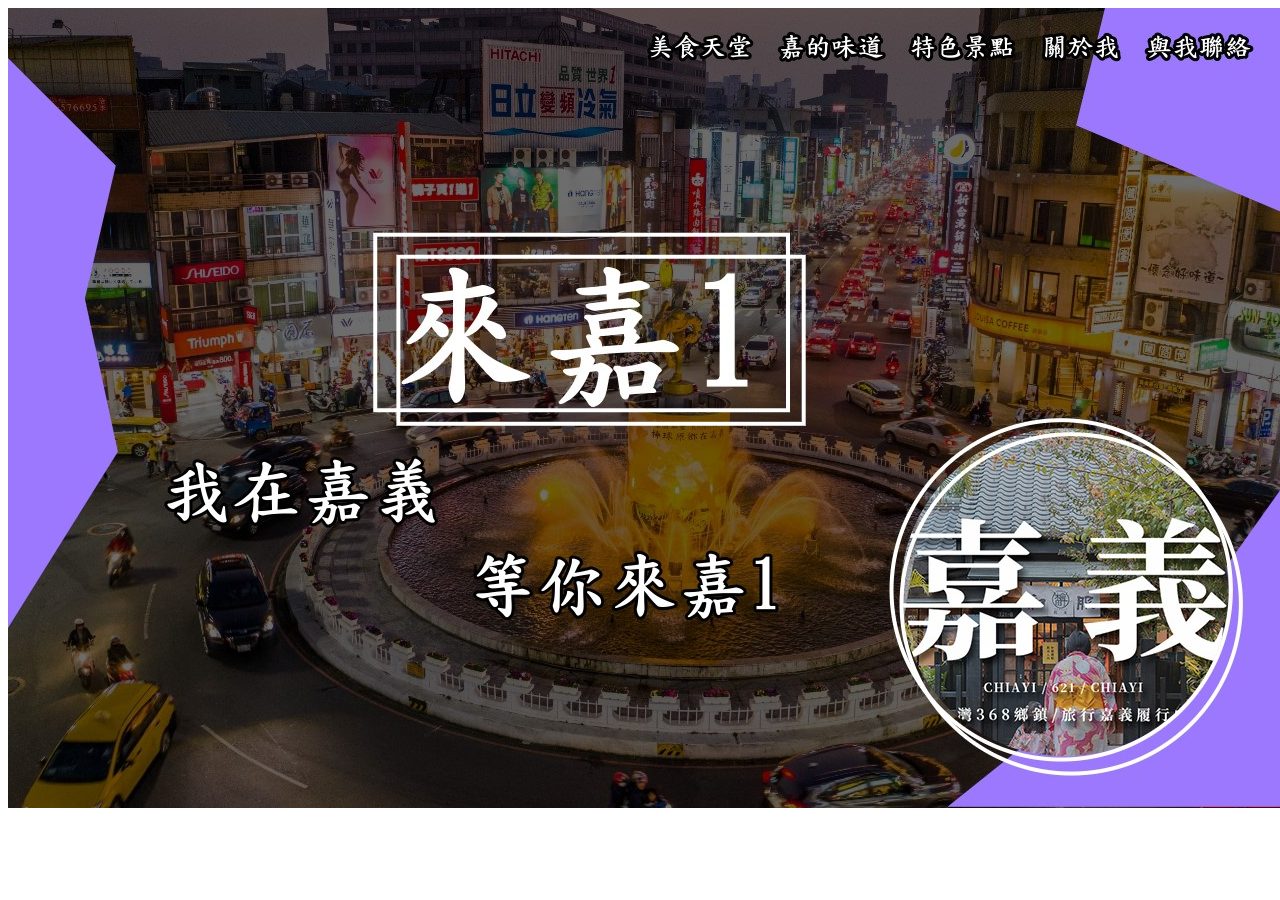
<file: index.html>
<!DOCTYPE html PUBLIC "-//W3C//DTD XHTML 1.0 Transitional//EN" "http://www.w3.org/TR/xhtml1/DTD/xhtml1-transitional.dtd">
<html xmlns="http://www.w3.org/1999/xhtml">
<head>
<meta http-equiv="Content-Type" content="text/html; charset=utf-8" />
<title>來嘉1</title>
</head>

<body>
<table width="200" border="0" align="center" cellpadding="0" cellspacing="0">
  <tr>
    <td><img src="images/index_1.jpg" width="1280" height="164" usemap="#Map2" border="0" /></td>
  </tr>
  <tr>
    <td><img src="images/index_2.jpg" width="1280" height="368" /></td>
  </tr>
  <tr>
    <td><img src="images/index_3.jpg" width="1280" height="268" /></td>
  </tr>
</table>

<map name="Map" id="Map">
  <area shape="rect" coords="635,22,752,57" href="../Desktop/food.html" />
</map>

<map name="Map2" id="Map2">
  <area shape="rect" coords="635,21,764,56" href="food.html" />
  <area shape="rect" coords="772,22,885,56" href="home.html" />
  <area shape="rect" coords="898,21,1013,59" href="place.html" />
  <area shape="rect" coords="1026,17,1118,58" href="me.html" />
  <area shape="rect" coords="1133,16,1253,61" href="forme.html" />
</map>
</body>
</html>
</file>
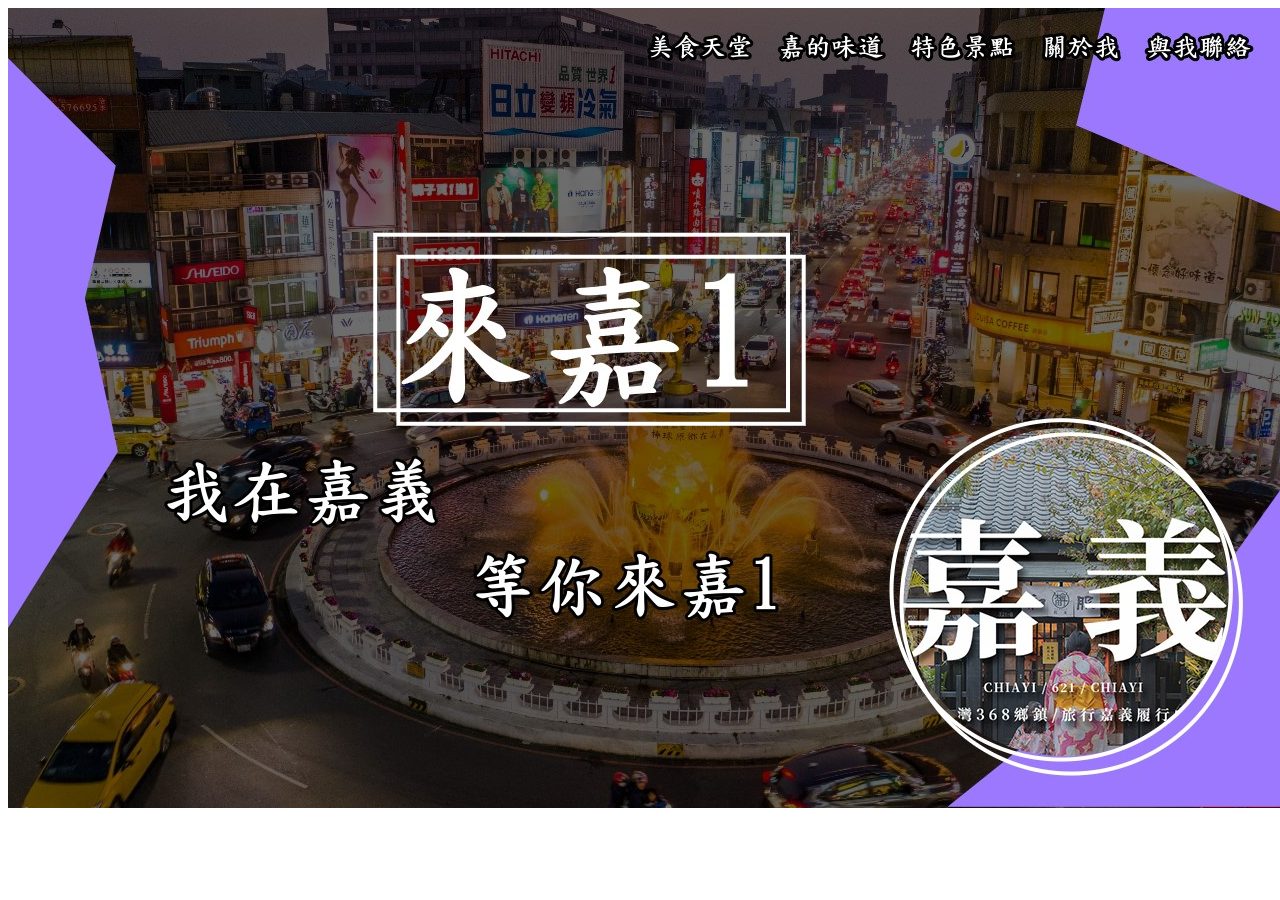
<file: d106website/index.html>
<!DOCTYPE html PUBLIC "-//W3C//DTD XHTML 1.0 Transitional//EN" "http://www.w3.org/TR/xhtml1/DTD/xhtml1-transitional.dtd">
<html xmlns="http://www.w3.org/1999/xhtml">
<head>
<meta http-equiv="Content-Type" content="text/html; charset=utf-8" />
<title>來嘉1</title>
</head>

<body>
<table width="200" border="0" align="center" cellpadding="0" cellspacing="0">
  <tr>
    <td><img src="images/index_1.jpg" width="1280" height="164" usemap="#Map2" border="0" /></td>
  </tr>
  <tr>
    <td><img src="images/index_2.jpg" width="1280" height="368" /></td>
  </tr>
  <tr>
    <td><img src="images/index_3.jpg" width="1280" height="268" /></td>
  </tr>
</table>

<map name="Map" id="Map">
  <area shape="rect" coords="635,22,752,57" href="../Desktop/food.html" />
</map>

<map name="Map2" id="Map2">
  <area shape="rect" coords="635,21,764,56" href="food.html" />
</map>
</body>
</html>
</file>
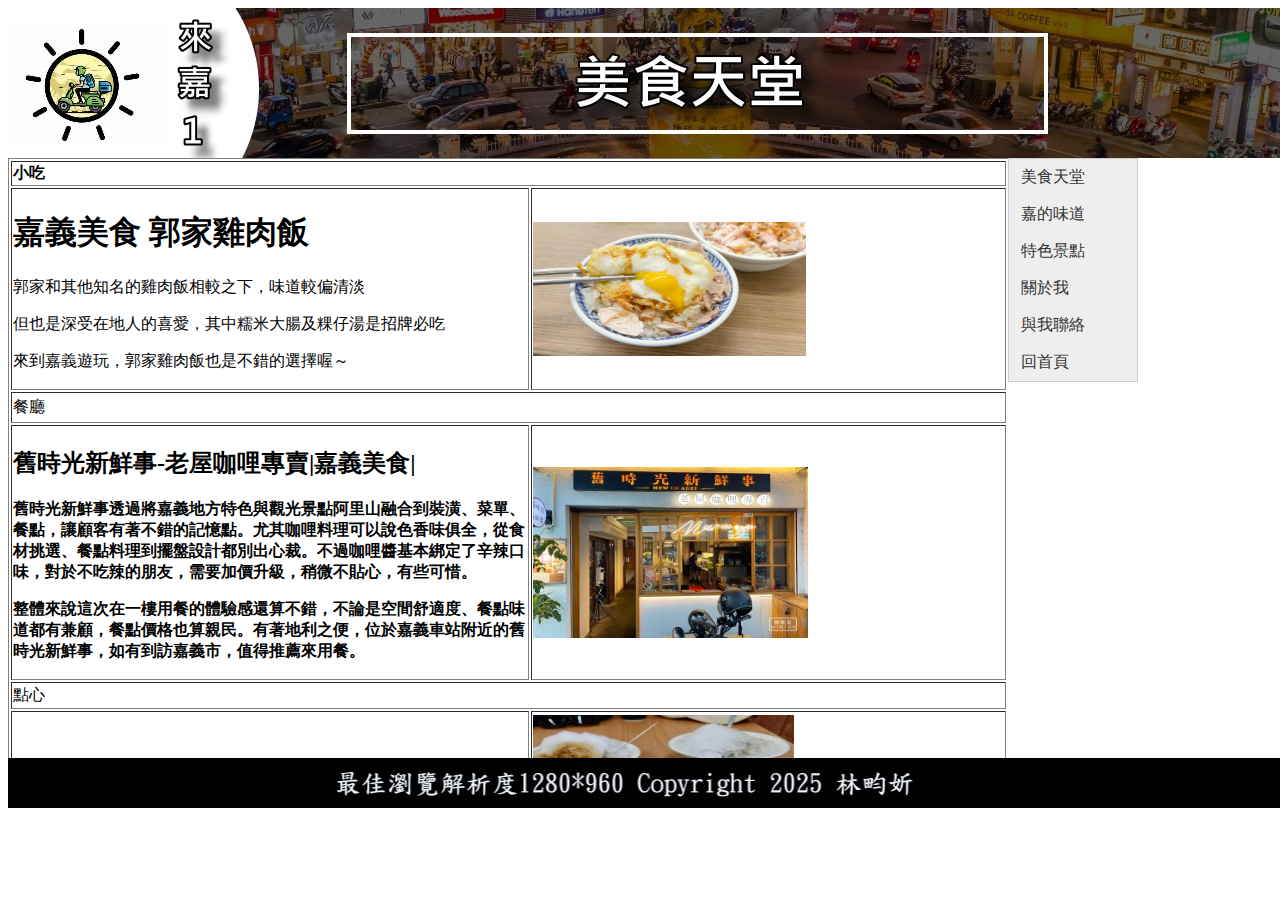
<file: food.html>
<!DOCTYPE html PUBLIC "-//W3C//DTD XHTML 1.0 Transitional//EN" "http://www.w3.org/TR/xhtml1/DTD/xhtml1-transitional.dtd">
<html xmlns="http://www.w3.org/1999/xhtml">
<head>
<meta http-equiv="Content-Type" content="text/html; charset=utf-8" />
<title>美食天堂</title>
<style type="text/css">
.container {
	width: 1280px;
	margin-right: auto;
	margin-left: auto;
}
#container {
	width: 1280px;
	margin-right: auto;
	margin-left: auto;
}
#header {
	height: 150px;
	width: 1280px;
}
#header {
	height: 150px;
	width: 1280px;
}
#article {
	float: left;
	height: 600px;
	width: 1000px;
}
#article {
	float: left;
	height: 600px;
	width: 1000px;
	overflow: auto;
}
#item {
	float: right;
	height: 600px;
	width: 280px;
}
#footer {
	float: left;
	height: 50px;
	width: 1280px;
}
.titlestyie {
	font-family: "微軟正黑體";
	font-size: 24px;
	color: #00F;
}
.titlestyle {
	font-family: "微軟正黑體";
	font-size: 24px;
	color: #069;
}
</style>
<link href="SpryAssets/SpryMenuBarVertical.css" rel="stylesheet" type="text/css" />
<script src="SpryAssets/SpryMenuBar.js" type="text/javascript"></script>
</head>

<body>
<div id="container">
  <div id="header"><img src="images/111.jpg" width="1280" height="150" /></div>
  <div id="article">
    <div align="center">
      <table width="1001" height="618" border="1" align="center">
        <tr>
          <td colspan="2" bgcolor="#FFFFFF"><strong>小吃</strong></td>
        </tr>
        <tr>
          <td width="514" height="144"><h1>嘉義美食 郭家雞肉飯</h1>
            <p>郭家和其他知名的雞肉飯相較之下，味道較偏清淡</p>
            <p>但也是深受在地人的喜愛，其中糯米大腸及粿仔湯是招牌必吃</p>
          <p>來到嘉義遊玩，郭家雞肉飯也是不錯的選擇喔～</p></td>
          <td width="471"><img src="images/20250305151830_0_8a1ef0.jpg" width="273" height="134" /></td>
        </tr>
        <tr>
          <td height="27" colspan="2">餐廳</td>
        </tr>
        <tr>
          <td height="175"><h2 data-dtype="d3ifr" data-local-attribute="d3bn" data-attrid="title" data-ved="2ahUKEwjYmvHssseMAxXjQPUHHZS3ILEQ3B0oAHoECBQQAQ">舊時光新鮮事-老屋咖哩專賣|嘉義美食|</h2>
            <p><strong id="docs-internal-guid-6e97791a-7fff-44c7-843d-1c56ba8709b2">舊時光新鮮事透過將嘉義地方特色與觀光景點阿里山融合到裝潢、菜單、餐點，讓顧客有著不錯的記憶點。尤其咖哩料理可以說色香味俱全，從食材挑選、餐點料理到擺盤設計都別出心裁。不過咖哩醬基本綁定了辛辣口味，對於不吃辣的朋友，需要加價升級，稍微不貼心，有些可惜。</strong></p>
          <p dir="ltr"><strong id="docs-internal-guid-6e97791a-7fff-44c7-843d-1c56ba8709b2">整體來說這次在一樓用餐的體驗感還算不錯，不論是空間舒適度、餐點味道都有兼顧，餐點價格也算親民。有著地利之便，位於嘉義車站附近的舊時光新鮮事，如有到訪嘉義市，值得推薦來用餐。</strong></p></td>
          <td><img src="images/20221126220719_45.jpg" width="275" height="171" /></td>
        </tr>
        <tr>
          <td height="23" colspan="2">點心</td>
        </tr>
        <tr>
          <td height="155"><strong>｜嘉義｜劉湯圓甜酒釀燒冷冰-古早味清涼消暑，湯圓軟嫩，綜合冰配料多元</strong></td>
          <td><img src="images/劉湯圓甜酒釀燒冷冰-700x698.jpg" width="261" height="151" /></td>
        </tr>
      </table>
    </div>
  </div>
  <div id="item">
    <ul id="MenuBar1" class="MenuBarVertical">
      <li><a href="#">美食天堂</a>      </li>
      <li><a href="home.html">嘉的味道</a></li>
      <li><a href="....html">特色景點</a>      </li>
      <li><a href="me.html">關於我</a></li>
      <li><a href="forme.html">與我聯絡</a></li>
      <li><a href="index.html">回首頁</a></li>
    </ul>
  </div>
  <div id="footer"><img src="images/頁尾.jpg" width="1281" height="50" /></div>
</div>
<script type="text/javascript">
var MenuBar1 = new Spry.Widget.MenuBar("MenuBar1", {imgRight:"SpryAssets/SpryMenuBarRightHover.gif"});
</script>
</body>
</html>
</file>
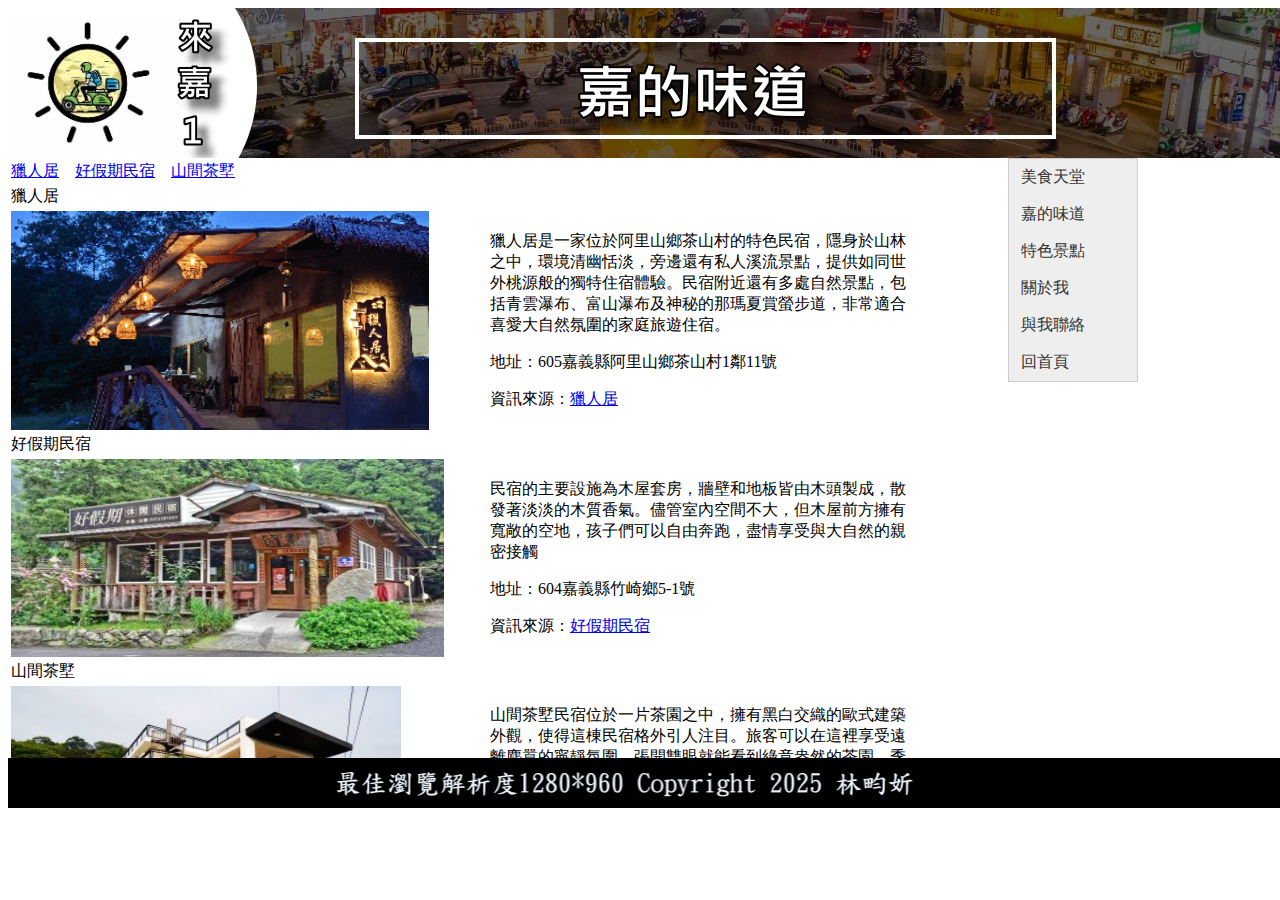
<file: home.html>
<!DOCTYPE html PUBLIC "-//W3C//DTD XHTML 1.0 Transitional//EN" "http://www.w3.org/TR/xhtml1/DTD/xhtml1-transitional.dtd">
<html xmlns="http://www.w3.org/1999/xhtml">
<head>
<meta http-equiv="Content-Type" content="text/html; charset=utf-8" />
<title>美食天堂</title>
<style type="text/css">
.container {
	width: 1280px;
	margin-right: auto;
	margin-left: auto;
}
#container {
	width: 1280px;
	margin-right: auto;
	margin-left: auto;
}
#header {
	height: 150px;
	width: 1280px;
}
#header {
	height: 150px;
	width: 1280px;
}
#article {
	float: left;
	height: 600px;
	width: 1000px;
}
#article {
	float: left;
	height: 600px;
	width: 1000px;
	overflow: auto;
}
#item {
	float: right;
	height: 600px;
	width: 280px;
}
#footer {
	float: left;
	height: 50px;
	width: 1280px;
}
.titlestyie {
	font-family: "微軟正黑體";
	font-size: 24px;
	color: #00F;
}
.titlestyle {
	font-family: "微軟正黑體";
	font-size: 24px;
	color: #069;
}
</style>
<link href="SpryAssets/SpryMenuBarVertical.css" rel="stylesheet" type="text/css" />
<script src="SpryAssets/SpryMenuBar.js" type="text/javascript"></script>
</head>

<body>
<div id="container">
  <div id="header"><img src="images/222.jpg" width="1280" height="150" /></div>
  <div id="article">
    <table width="908" height="600" border="0">
      <tr>
        <td colspan="2"><a href="https://www.mrhost.com.tw/zh/hotel/11588">獵人居</a>　<a href="https://bestday.okgo.tw/">好假期民宿</a>　<a href="https://www.booking.com/hotel/tw/shan-jian-cha-shu-ruili-tea-villa.zh-tw.html">山間茶墅</a></td>
      </tr>
      <tr>
        <td colspan="2">獵人居</td>
      </tr>
      <tr>
        <td width="475"><img src="images/ad_4nxdowlf1s8q0bjakxsplpyh4tm2nwhu0ttrk5nl8cyyvecxtkrno_sfmkpc-vad4kgcplyhcm9iobp-obro2xdkljkcd9wmwbhy1prdc2d_4g1rqliynb4nag_7czgilvsmvhf0rrn3rqrax3bzygbyndeukeygnxva-ruo_vnts078jblsg.png" width="418" height="219" /></td>
        <td width="423"><p>獵人居是一家位於阿里山鄉茶山村的特色民宿，隱身於山林之中，環境清幽恬淡，旁邊還有私人溪流景點，提供如同世外桃源般的獨特住宿體驗。民宿附近還有多處自然景點，包括青雲瀑布、富山瀑布及神秘的那瑪夏賞螢步道，非常適合喜愛大自然氛圍的家庭旅遊住宿。</p>
        <p>地址：605嘉義縣阿里山鄉茶山村1鄰11號</p>
        <p>資訊來源：<a href="https://www.mrhost.com.tw/zh/hotel/11588">獵人居</a></p></td>
      </tr>
      <tr>
        <td colspan="2">好假期民宿</td>
      </tr>
      <tr>
        <td><img src="images/642655.jpg" width="433" height="198" /></td>
        <td><p>民宿的主要設施為木屋套房，牆壁和地板皆由木頭製成，散發著淡淡的木質香氣。儘管室內空間不大，但木屋前方擁有寬敞的空地，孩子們可以自由奔跑，盡情享受與大自然的親密接觸</p>
        <p>地址：604嘉義縣竹崎鄉5-1號</p>
        <p>資訊來源：<a href="https://bestday.okgo.tw/">好假期民宿</a></p></td>
      </tr>
      <tr>
        <td colspan="2">山間茶墅</td>
      </tr>
      <tr>
        <td><img src="images/20210213220918_83.jpg" width="390" height="216" /></td>
        <td><p>山間茶墅民宿位於一片茶園之中，擁有黑白交織的歐式建築外觀，使得這棟民宿格外引人注目。旅客可以在這裡享受遠離塵囂的寧靜氛圍，張開雙眼就能看到綠意盎然的茶園，季節一到還能欣賞滿天飛舞的螢火蟲，對喜愛大自然的旅客而言，是不容錯過的包棟選擇。</p>
        <p>地址：603嘉義縣梅山鄉瑞里村幼葉林85號之1</p>
        <p>資訊來源：<a href="https://www.booking.com/hotel/tw/shan-jian-cha-shu-ruili-tea-villa.zh-tw.html">山間茶墅</a></p></td>
      </tr>
    </table>
  </div>
  <div id="item">
    <ul id="MenuBar1" class="MenuBarVertical">
      <li><a href="food.html">美食天堂</a>      </li>
      <li><a href="home.html">嘉的味道</a></li>
      <li><a href="place.html">特色景點</a>      </li>
      <li><a href="me.html">關於我</a></li>
      <li><a href="for me.html">與我聯絡</a></li>
      <li><a href="index.html">回首頁</a></li>
    </ul>
  </div>
  <div id="footer"><img src="images/頁尾.jpg" width="1281" height="50" /></div>
</div>
<script type="text/javascript">
var MenuBar1 = new Spry.Widget.MenuBar("MenuBar1", {imgRight:"SpryAssets/SpryMenuBarRightHover.gif"});
</script>
</body>
</html>
</file>
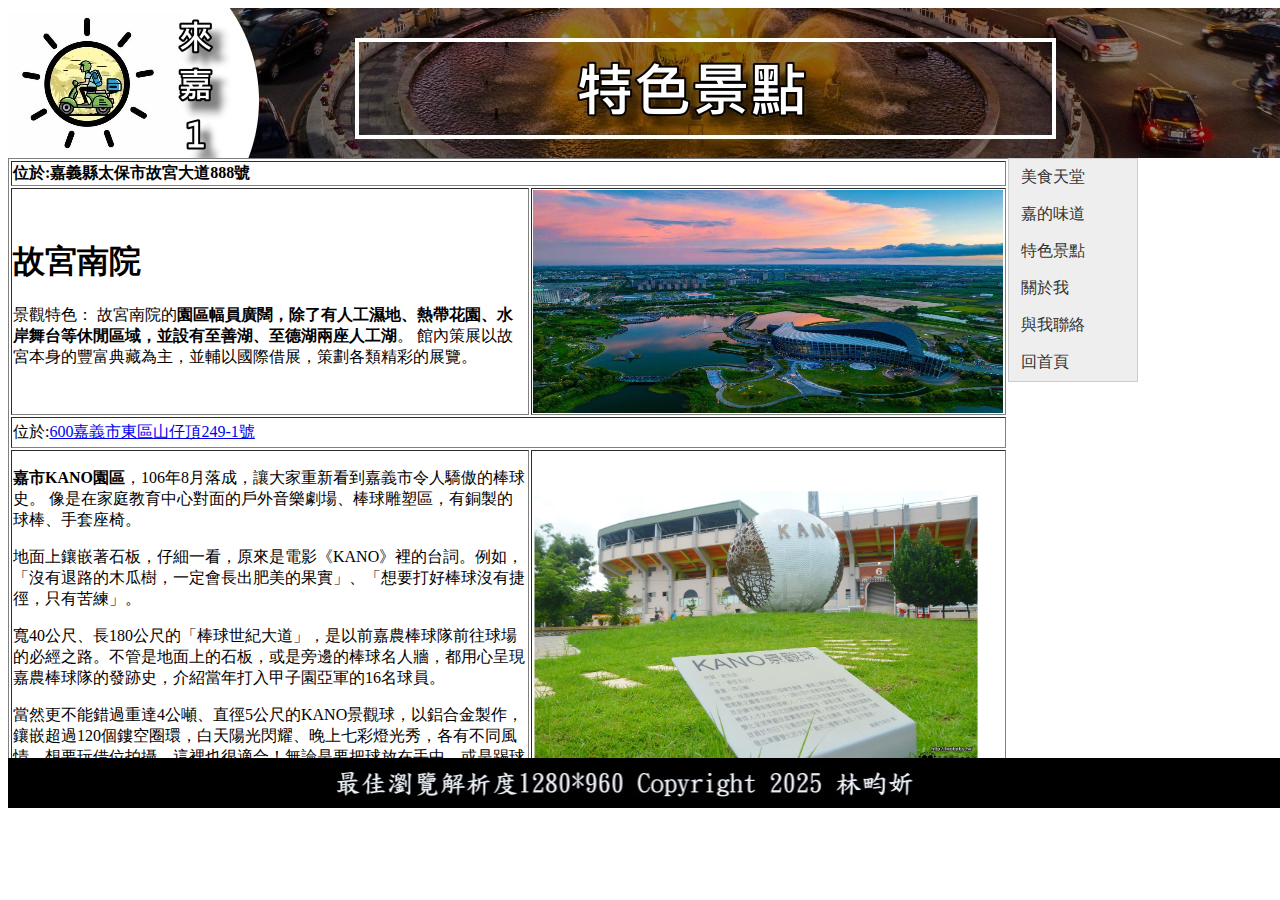
<file: place.html>
<!DOCTYPE html PUBLIC "-//W3C//DTD XHTML 1.0 Transitional//EN" "http://www.w3.org/TR/xhtml1/DTD/xhtml1-transitional.dtd">
<html xmlns="http://www.w3.org/1999/xhtml">
<head>
<meta http-equiv="Content-Type" content="text/html; charset=utf-8" />
<title>美食天堂</title>
<style type="text/css">
.container {
	width: 1280px;
	margin-right: auto;
	margin-left: auto;
}
#container {
	width: 1280px;
	margin-right: auto;
	margin-left: auto;
}
#header {
	height: 150px;
	width: 1280px;
}
#header {
	height: 150px;
	width: 1280px;
}
#article {
	float: left;
	height: 600px;
	width: 1000px;
}
#article {
	float: left;
	height: 600px;
	width: 1000px;
	overflow: auto;
}
#item {
	float: right;
	height: 600px;
	width: 280px;
}
#footer {
	float: left;
	height: 50px;
	width: 1280px;
}
.titlestyie {
	font-family: "微軟正黑體";
	font-size: 24px;
	color: #00F;
}
.titlestyle {
	font-family: "微軟正黑體";
	font-size: 24px;
	color: #069;
}
</style>
<link href="SpryAssets/SpryMenuBarVertical.css" rel="stylesheet" type="text/css" />
<script src="SpryAssets/SpryMenuBar.js" type="text/javascript"></script>
<script src="SpryAssets/SpryEffects.js" type="text/javascript"></script>
<script type="text/javascript">
function MM_openBrWindow(theURL,winName,features) { //v2.0
  window.open(theURL,winName,features);
}
function MM_effectAppearFade(targetElement, duration, from, to, toggle)
{
	Spry.Effect.DoFade(targetElement, {duration: duration, from: from, to: to, toggle: toggle});
}
</script>
</head>

<body>
<div id="container">
  <div id="header"><img src="images/444.jpg" width="1280" height="150" /></div>
  <div id="article">
    <div align="center">
      <table width="1001" height="618" border="1" align="center">
        <tr>
          <td colspan="2" bgcolor="#FFFFFF"><strong>位於:嘉義縣太保市故宮大道888號</strong></td>
        </tr>
        <tr>
          <td width="514" height="144"><h1>故宮南院</h1>
          <p>景觀特色： 故宮南院的<strong>園區幅員廣闊，除了有人工濕地、熱帶花園、水岸舞台等休閒區域，並設有至善湖、至德湖兩座人工湖</strong>。 館內策展以故宮本身的豐富典藏為主，並輔以國際借展，策劃各類精彩的展覽。</p></td>
          <td width="471"><img src="images/1026x768_wmkn_0_C20241122000253.jpg" width="470" height="223" onclick="MM_openBrWindow('images/1026x768_wmkn_0_C20241122000253.jpg','','width=800,height=600')" onmouseover="MM_effectAppearFade(this, 1000, 0, 50, false)" /></td>
        </tr>
        <tr>
          <td height="27" colspan="2">位於:<a href="https://travel.chiayi.gov.tw/TravelInformation/C000005/1/7de8fc35-ddc9-43af-b365-45311f8db025" target="_blank">600嘉義市東區山仔頂249-1號</a></td>
        </tr>
        <tr>
          <td height="175"><p><strong>嘉市KANO園區</strong>，106年8月落成，讓大家重新看到嘉義市令人驕傲的棒球史。 像是在家庭教育中心對面的戶外音樂劇場、棒球雕塑區，有銅製的球棒、手套座椅。</p>
            <p>地面上鑲嵌著石板，仔細一看，原來是電影《KANO》裡的台詞。例如，「沒有退路的木瓜樹，一定會長出肥美的果實」、「想要打好棒球沒有捷徑，只有苦練」。 </p>
            <p>寬40公尺、長180公尺的「棒球世紀大道」，是以前嘉農棒球隊前往球場的必經之路。不管是地面上的石板，或是旁邊的棒球名人牆，都用心呈現嘉農棒球隊的發跡史，介紹當年打入甲子園亞軍的16名球員。 </p>
          <p>當然更不能錯過重達4公噸、直徑5公尺的KANO景觀球，以鋁合金製作，鑲嵌超過120個鏤空圈環，白天陽光閃耀、晚上七彩燈光秀，各有不同風情。想要玩借位拍攝，這裡也很適合！無論是要把球放在手中、或是踢球搞怪，各個方位都可以拍出創意！</p></td>
          <td><img src="images/3-131.jpg" width="446" height="278" onclick="MM_openBrWindow('images/3-131.jpg','','width=800,height=600')" onmouseover="MM_effectAppearFade(this, 1000, 0, 50, false)" /></td>
        </tr>
        <tr>
          <td height="23" colspan="2">位於:<a href="https://www.google.com.tw/maps/place/23.3777875794949,120.148758888245" target="_blank" rel="noopener noreferrer" title="嘉義縣布袋鎮新西路5號(另開視窗)">嘉義縣布袋鎮新西路5號 </a></td>
        </tr>
        <tr>
          <td height="155"><p><strong>高跟鞋教堂</strong></p>
          <p>高跟鞋教堂造型相當亮麗，幸福意象工程施工相當不易，320餘片玻璃大小、安裝角度皆不同，必須克服高跟鞋的形狀及彎曲幅度，對細節要求極高。且於2016年6月獲得金氏世界紀錄，現為全世界最大的高跟鞋造型建築物。</p></td>
          <td><img src="images/857ECE18-3CB1-4E9D-A51C-DE8363038BF7_e.jpg" width="467" height="235" onclick="MM_openBrWindow('images/857ECE18-3CB1-4E9D-A51C-DE8363038BF7_e (2).jpg','','width=800,height=600')" onmouseover="MM_effectAppearFade(this, 1000, 0, 50, false)" /></td>
        </tr>
      </table>
    </div>
  </div>
  <div id="item">
    <ul id="MenuBar1" class="MenuBarVertical">
      <li><a href="food.html">美食天堂</a></li>
      <li><a href="home.html">嘉的味道</a></li>
      <li><a href="place.html">特色景點</a>      </li>
      <li><a href="me.html">關於我</a></li>
      <li><a href="for me.html">與我聯絡</a></li>
      <li><a href="index.html">回首頁</a></li>
    </ul>
  </div>
  <div id="footer"><img src="images/頁尾.jpg" width="1281" height="50" /></div>
</div>
<script type="text/javascript">
var MenuBar1 = new Spry.Widget.MenuBar("MenuBar1", {imgRight:"SpryAssets/SpryMenuBarRightHover.gif"});
</script>
</body>
</html>
</file>
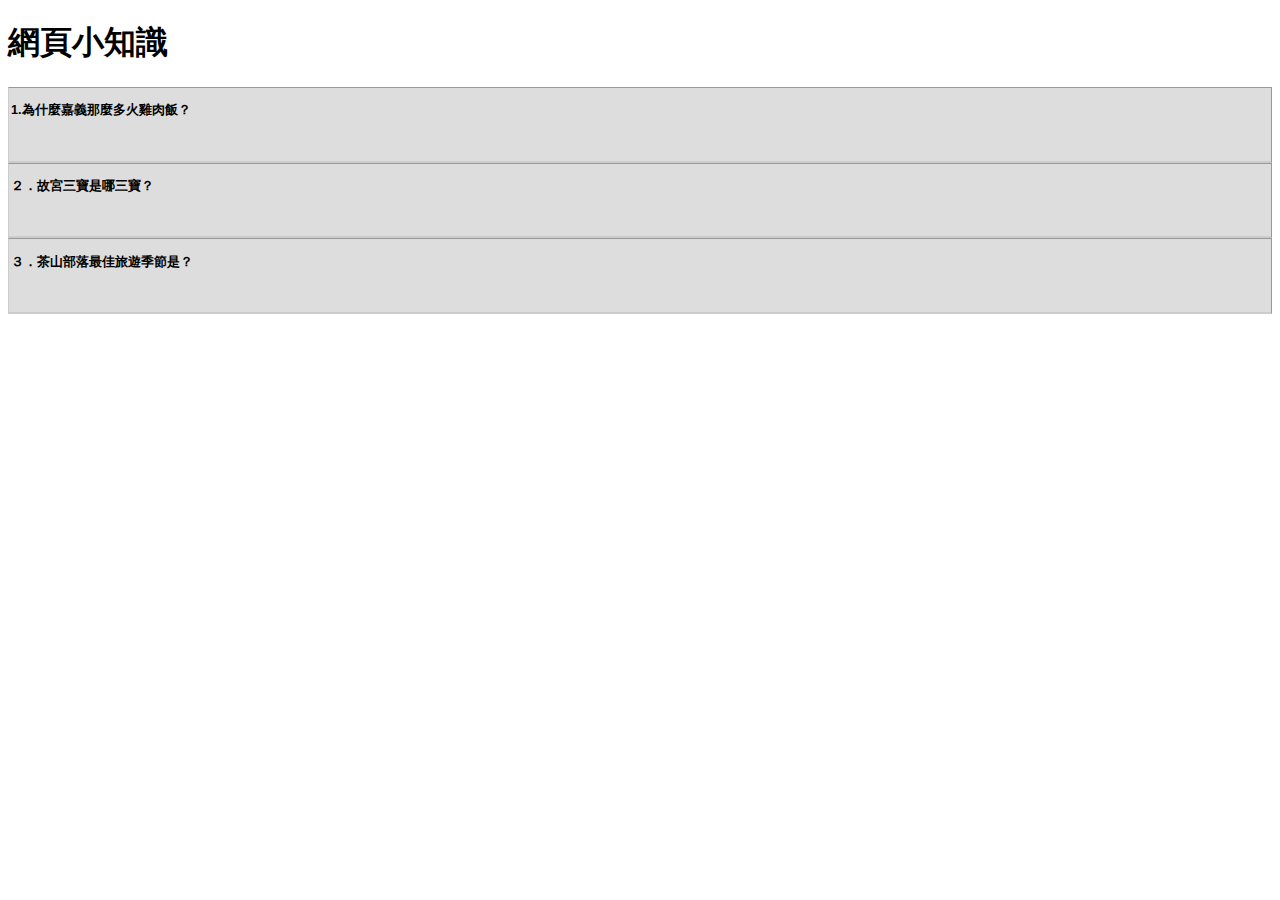
<file: test.html>
<!DOCTYPE html PUBLIC "-//W3C//DTD XHTML 1.0 Transitional//EN" "http://www.w3.org/TR/xhtml1/DTD/xhtml1-transitional.dtd">
<html xmlns="http://www.w3.org/1999/xhtml">
<head>
<meta http-equiv="Content-Type" content="text/html; charset=utf-8" />
<title>網站小知識</title>
<script src="SpryAssets/SpryCollapsiblePanel.js" type="text/javascript"></script>
<link href="SpryAssets/SpryCollapsiblePanel.css" rel="stylesheet" type="text/css" />
</head>

<body>
<p><h1>網頁小知識</h1></p>
<div id="CollapsiblePanel1" class="CollapsiblePanel">
  <div class="CollapsiblePanelTab" tabindex="0">
    <p>1.<strong>為什麼嘉義那麼多火雞肉飯？</strong></p>
    <p>&nbsp;</p>
  </div>
  <div class="CollapsiblePanelContent">答 ：<strong>因雞肉價位高、取得不易，且火雞體型較大、含肉量較多，因此嘉義附近地區開始大量養殖，火雞肉成了常見食材</strong>。</div>
</div>
<div id="CollapsiblePanel2" class="CollapsiblePanel">
  <div class="CollapsiblePanelTab" tabindex="0">
    <p>２．故宮三寶是哪三寶？</p>
<p>&nbsp;</p>
  </div>
  <div class="CollapsiblePanelContent">答：<strong>北宋范寬〈谿山行旅圖〉、郭熙〈早春圖〉、李唐〈萬壑松風圖〉</strong></div>
</div>
<div id="CollapsiblePanel3" class="CollapsiblePanel">
  <div class="CollapsiblePanelTab" tabindex="0">
    <p>３．茶山部落最佳旅遊季節是？</p>
    <p>&nbsp;</p>
  </div>
  <div class="CollapsiblePanelContent">答：每年4~10月，因為可玩水</div>
</div>
<script type="text/javascript">
var CollapsiblePanel1 = new Spry.Widget.CollapsiblePanel("CollapsiblePanel1", {contentIsOpen:false});
var CollapsiblePanel2 = new Spry.Widget.CollapsiblePanel("CollapsiblePanel2", {contentIsOpen:false});
var CollapsiblePanel3 = new Spry.Widget.CollapsiblePanel("CollapsiblePanel3", {contentIsOpen:false});
</script>
</body>
</html>
</file>
<file: SpryAssets/SpryMenuBarVertical.css>
@charset "UTF-8";

/* SpryMenuBarVertical.css - version 0.6 - Spry Pre-Release 1.6.1 */

/* Copyright (c) 2006. Adobe Systems Incorporated. All rights reserved. */

/*******************************************************************************

 LAYOUT INFORMATION: describes box model, positioning, z-order

 *******************************************************************************/

/* The outermost container of the Menu Bar, a fixed width box with no margin or padding */
ul.MenuBarVertical
{
	margin: 0;
	padding: 0;
	list-style-type: none;
	font-size: 100%;
	cursor: default;
	width: 8em;
}
/* Set the active Menu Bar with this class, currently setting z-index to accomodate IE rendering bug: http://therealcrisp.xs4all.nl/meuk/IE-zindexbug.html */
ul.MenuBarActive
{
	z-index: 1000;
}
/* Menu item containers, position children relative to this container and are same fixed width as parent */
ul.MenuBarVertical li
{
	margin: 0;
	padding: 0;
	list-style-type: none;
	font-size: 100%;
	position: relative;
	text-align: left;
	cursor: pointer;
	width: 8em;
}
/* Submenus should appear slightly overlapping to the right (95%) and up (-5%) with a higher z-index, but they are initially off the left side of the screen (-1000em) */
ul.MenuBarVertical ul
{
	margin: -5% 0 0 95%;
	padding: 0;
	list-style-type: none;
	font-size: 100%;
	position: absolute;
	z-index: 1020;
	cursor: default;
	width: 8.2em;
	left: -1000em;
	top: 0;
}
/* Submenu that is showing with class designation MenuBarSubmenuVisible, we set left to 0 so it comes onto the screen */
ul.MenuBarVertical ul.MenuBarSubmenuVisible
{
	left: 0;
}
/* Menu item containers are same fixed width as parent */
ul.MenuBarVertical ul li
{
	width: 8.2em;
}

/*******************************************************************************

 DESIGN INFORMATION: describes color scheme, borders, fonts

 *******************************************************************************/

/* Outermost menu container has borders on all sides */
ul.MenuBarVertical
{
	border: 1px solid #CCC;
}
/* Submenu containers have borders on all sides */
ul.MenuBarVertical ul
{
	border: 1px solid #CCC;
}
/* Menu items are a light gray block with padding and no text decoration */
ul.MenuBarVertical a
{
	display: block;
	cursor: pointer;
	background-color: #EEE;
	padding: 0.5em 0.75em;
	color: #333;
	text-decoration: none;
}
/* Menu items that have mouse over or focus have a blue background and white text */
ul.MenuBarVertical a:hover, ul.MenuBarVertical a:focus
{
	background-color: #33C;
	color: #FFF;
}
/* Menu items that are open with submenus are set to MenuBarItemHover with a blue background and white text */
ul.MenuBarVertical a.MenuBarItemHover, ul.MenuBarVertical a.MenuBarItemSubmenuHover, ul.MenuBarVertical a.MenuBarSubmenuVisible
{
	background-color: #33C;
	color: #FFF;
}

/*******************************************************************************

 SUBMENU INDICATION: styles if there is a submenu under a given menu item

 *******************************************************************************/

/* Menu items that have a submenu have the class designation MenuBarItemSubmenu and are set to use a background image positioned on the far left (95%) and centered vertically (50%) */
ul.MenuBarVertical a.MenuBarItemSubmenu
{
	background-image: url(SpryMenuBarRight.gif);
	background-repeat: no-repeat;
	background-position: 95% 50%;
}

/* Menu items that are open with submenus have the class designation MenuBarItemSubmenuHover and are set to use a "hover" background image positioned on the far left (95%) and centered vertically (50%) */
ul.MenuBarVertical a.MenuBarItemSubmenuHover
{
	background-image: url(SpryMenuBarRightHover.gif);
	background-repeat: no-repeat;
	background-position: 95% 50%;
}

/*******************************************************************************

 BROWSER HACKS: the hacks below should not be changed unless you are an expert

 *******************************************************************************/

/* HACK FOR IE: to make sure the sub menus show above form controls, we underlay each submenu with an iframe */
ul.MenuBarVertical iframe
{
	position: absolute;
	z-index: 1010;
	filter:alpha(opacity:0.1);
}
/* HACK FOR IE: to stabilize appearance of menu items; the slash in float is to keep IE 5.0 from parsing */
@media screen, projection
{
	ul.MenuBarVertical li.MenuBarItemIE
	{
		display: inline;
		f\loat: left;
		background: #FFF;
	}
}
</file>
<file: SpryAssets/SpryCollapsiblePanel.css>
@charset "UTF-8";

/* SpryCollapsiblePanel.css - version 0.5 - Spry Pre-Release 1.6.1 */

/* Copyright (c) 2006. Adobe Systems Incorporated. All rights reserved. */

/* This is the selector for the main CollapsiblePanel container. For our
 * default style, the CollapsiblePanel is responsible for drawing the borders
 * around the widget.
 *
 * If you want to constrain the width of the CollapsiblePanel widget, set a width on
 * the CollapsiblePanel container. By default, our CollapsiblePanel expands horizontally to fill
 * up available space.
 *
 * The name of the class ("CollapsiblePanel") used in this selector is not necessary
 * to make the widget function. You can use any class name you want to style the
 * CollapsiblePanel container.
 */
.CollapsiblePanel {
	margin: 0px;
	padding: 0px;
	border-left: solid 1px #CCC;
	border-right: solid 1px #999;
	border-top: solid 1px #999;
	border-bottom: solid 1px #CCC;
	font-size: 18px;
}

/* This is the selector for the CollapsiblePanelTab. This container houses
 * the title for the panel. This is also the container that the user clicks
 * on to open or close the panel.
 *
 * The name of the class ("CollapsiblePanelTab") used in this selector is not necessary
 * to make the widget function. You can use any class name you want to style an
 * CollapsiblePanel panel tab container.
 */
.CollapsiblePanelTab {
	font: bold 0.7em sans-serif;
	background-color: #DDD;
	border-bottom: solid 1px #CCC;
	margin: 0px;
	padding: 2px;
	cursor: pointer;
	-moz-user-select: none;
	-khtml-user-select: none;
}

/* This is the selector for a CollapsiblePanel's Content area. It's important to note that
 * you should never put any padding on the content area element if you plan to
 * use the CollapsiblePanel's open/close animations. Placing a non-zero padding on the content
 * element can cause the CollapsiblePanel to abruptly grow in height while the panels animate.
 *
 * The name of the class ("CollapsiblePanelContent") used in this selector is not necessary
 * to make the widget function. You can use any class name you want to style a
 * CollapsiblePanel content container.
 */
.CollapsiblePanelContent {
	margin: 0px;
	padding: 0px;
	font-size: 18px;
	color: #930;
}

/* An anchor tag can be used inside of a CollapsiblePanelTab so that the
 * keyboard focus ring appears *inside* the tab instead of around the tab.
 * This is an example of how to make the text within the anchor tag look
 * like non-anchor (normal) text.
 */
.CollapsiblePanelTab a {
	color: black;
	text-decoration: none;
}

/* This is an example of how to change the appearance of the panel tab that is
 * currently open. The class "CollapsiblePanelOpen" is programatically added and removed
 * from panels as the user clicks on the tabs within the CollapsiblePanel.
 */
.CollapsiblePanelOpen .CollapsiblePanelTab {
	background-color: #09C;
	font-size: 24px;
}

/* This is an example of how to change the appearance of the panel tab when the
 * CollapsiblePanel is closed. The "CollapsiblePanelClosed" class is programatically added and removed
 * whenever the CollapsiblePanel is closed.
 */

.CollapsiblePanelClosed .CollapsiblePanelTab {
 /* background-color: #EFEFEF */
}

/* This is an example of how to change the appearance of the panel tab as the
 * mouse hovers over it. The class "CollapsiblePanelTabHover" is programatically added
 * and removed from panel tab containers as the mouse enters and exits the tab container.
 */
.CollapsiblePanelTabHover,  .CollapsiblePanelOpen .CollapsiblePanelTabHover {
	background-color: #CCC;
}

/* This is an example of how to change the appearance of all the panel tabs when the
 * CollapsiblePanel has focus. The "CollapsiblePanelFocused" class is programatically added and removed
 * whenever the CollapsiblePanel gains or loses keyboard focus.
 */
.CollapsiblePanelFocused .CollapsiblePanelTab {
	background-color: #3399FF;
}
</file>
